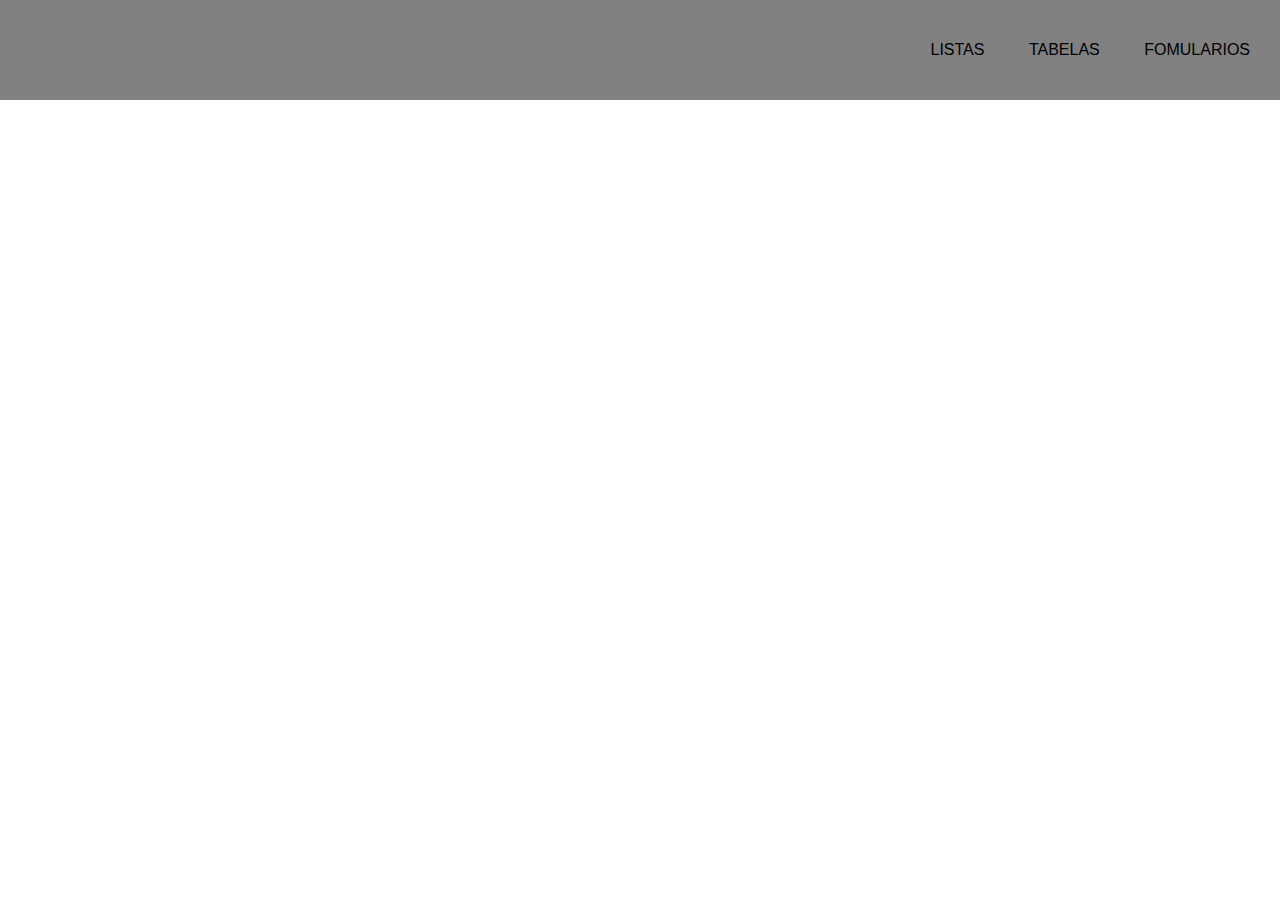
<file: index.html>
<!DOCTYPE html>
<html lang="en">
<head>
    <meta charset="UTF-8">
    <meta http-equiv="X-UA-Compatible" content="IE=edge">
    <meta name="viewport" content="width=device-width, initial-scale=1.0">
    <title>Document</title>
    <link rel="stylesheet" href="style.css">
</head>
<body>
 
    <header>
        <nav>
            <a href="">Listas</a>
            <a href="">Tabelas</a>
            <a href="">Fomularios</a>
        </nav>
    </header>


    
</body>
</html>
</file>
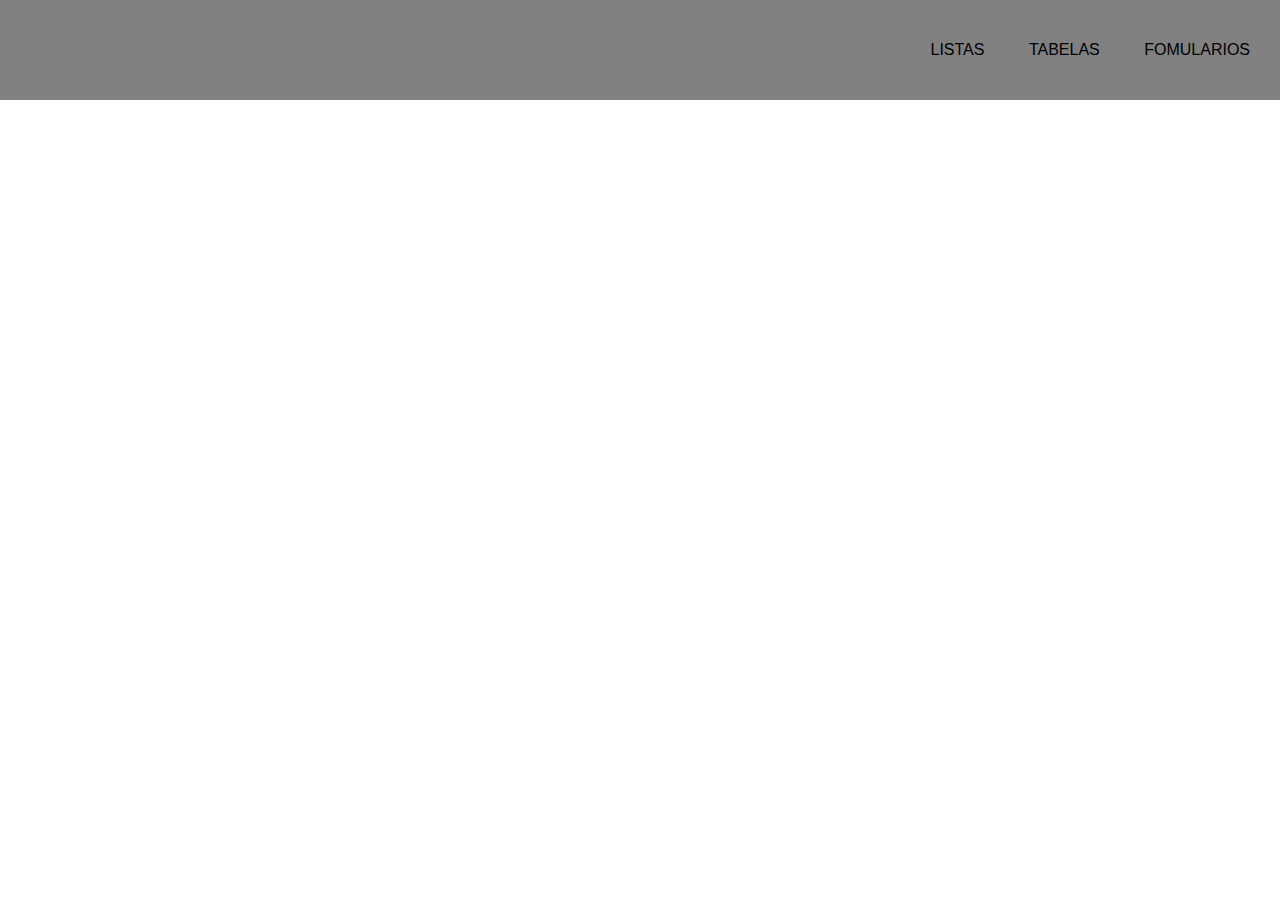
<file: Nova pasta/index.html>
<!DOCTYPE html>
<html lang="en">
<head>
    <meta charset="UTF-8">
    <meta http-equiv="X-UA-Compatible" content="IE=edge">
    <meta name="viewport" content="width=device-width, initial-scale=1.0">
    <title>Document</title>
    <link rel="stylesheet" href="style.css">
</head>
<body>
 
    <header>
        <nav>
            <a href="">Listas</a>
            <a href="">Tabelas</a>
            <a href="">Fomularios</a>
        </nav>
    </header>


    
</body>
</html>
</file>
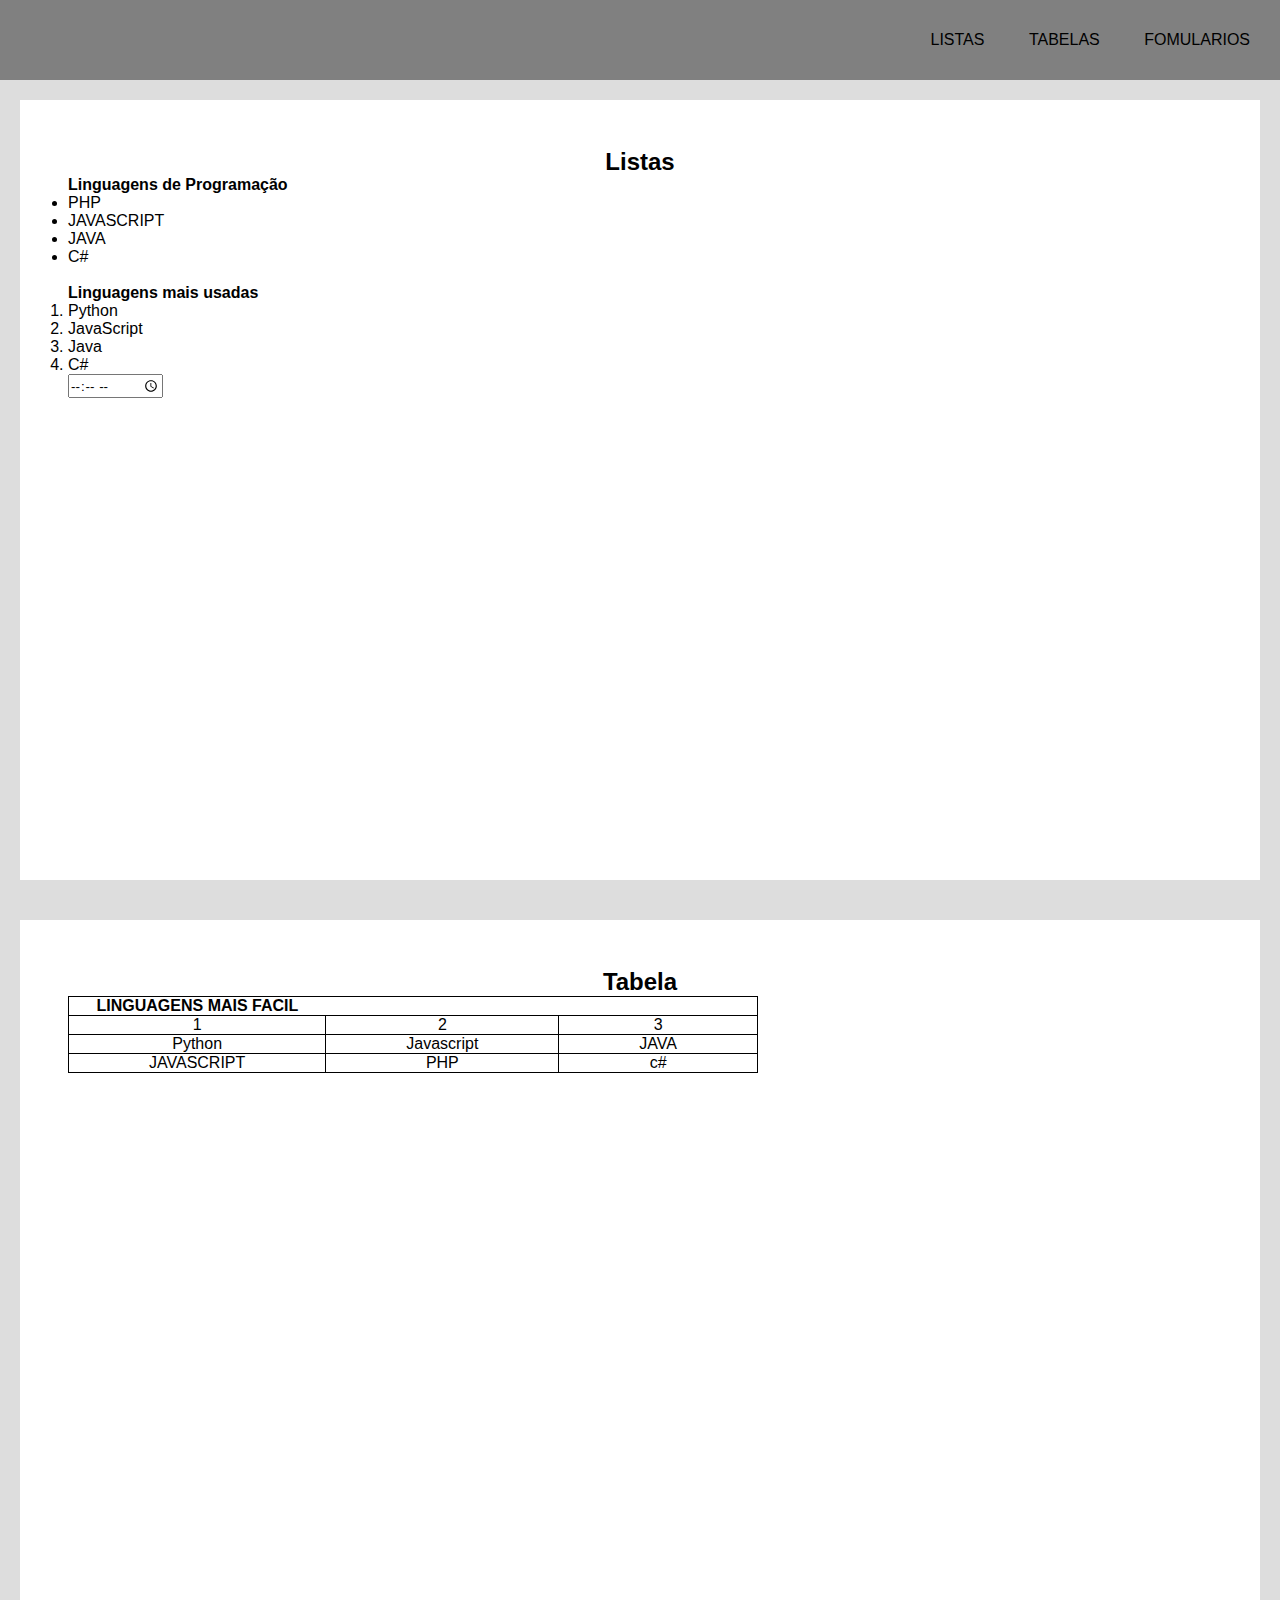
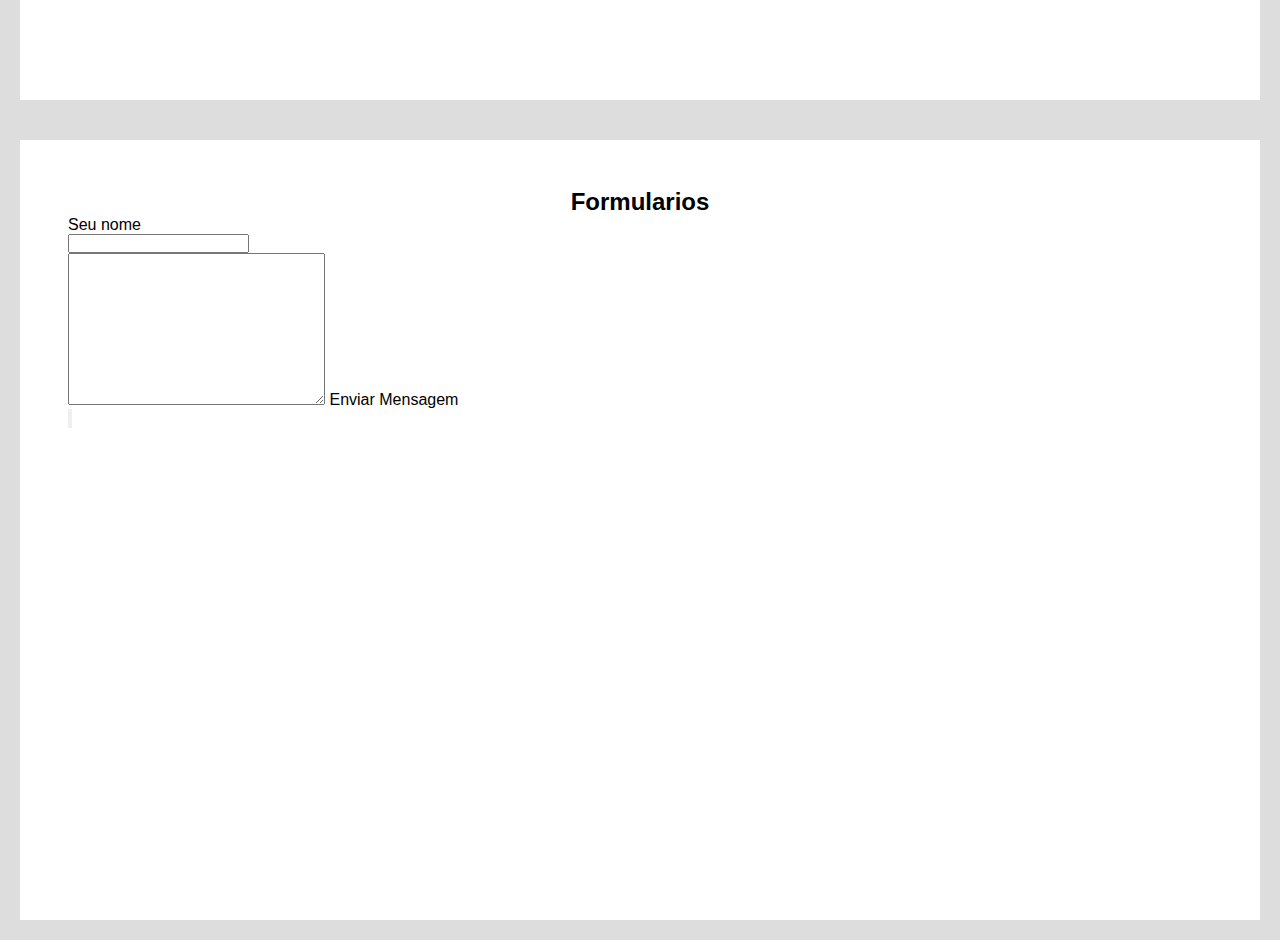
<file: Nova pasta/menu/Nova pasta/menu/Nova pasta/index.html>
<!DOCTYPE html>
<html lang="en">
<head>
    <meta charset="UTF-8">
    <meta http-equiv="X-UA-Compatible" content="IE=edge">
    <meta name="viewport" content="width=device-width, initial-scale=1.0">
    <title>Document</title>
    <link rel="stylesheet" href="style.css">
</head>
<body>
 
    <header>
        <nav>
            <a href="#listas">Listas</a>
            <a href="#Tabela">Tabelas</a>
            <a href="#formularios">Fomularios</a>
        </nav>
    </header>
   

    <main>
        <section id="listas">
            <h2>Listas</h2>

            <h4>Linguagens de Programação</h4>
            <ul>
                <li>PHP</li>
                <li>JAVASCRIPT</li>
                <li>JAVA</li>
                <li>C#</li>
          </ul>

<br>
          <ol>
            <h4>Linguagens mais usadas</h4>
            <li>Python</li>
            <li>JavaScript</li>
            <li>Java</li>
            <li>C#</li>
          </ol>

          <input type="time" name="" id="">

        </section>
        <section id="Tabela">
            <h2>Tabela</h2>

            <table>
                <tr>
                  <th>LINGUAGENS MAIS FACIL</th>
                </tr>
                <tr>
                  <td>1</td>
                  <td>2</td>
                  <td>3</td>
                </tr>

                <tr>
                    <td>Python</td>
                    <td>Javascript </td>
                    <td>JAVA</td>
                  </tr>
                  <tr>
                    <td>JAVASCRIPT</td>
                    <td>PHP </td>
                    <td>c#</td>
                  </tr>
              </table>
        </section>
        
        <section id="formularios">
            <h2 >Formularios</h2>

            <form>
                <label for="fname">Seu nome</label><br>
                <input type="text" id="fname" name="fname"><br>
                <label for="email"></label>
                <textarea name="" id="email" cols="30" rows="10"></textarea>
                <label for="lname">Enviar Mensagem</label><br>
                <input type="button" id="lname" name="lname">
              </form>
        </section>
    </main>


    
</body>
</html>
</file>
<file: style.css>
*{
    margin: 0;
    padding: 0;
    font-family: 'Franklin Gothic Medium', 'Arial Narrow', Arial, sans-serif;
}

body{
    width: 100%;
}

header{
 display: flex;
    height: 5rem;

justify-content: right;
background-color: grey;
align-items: center;
padding: 10px;


}

header a{
    color: rgb(0, 0, 0);
    margin-left: 20px;
    margin-right: 20px;
    font-size: 16px;
    text-transform: uppercase;
    

}

header a:hover{
    color: rgb(78, 77, 77);
    background: rgb(22, 22, 22);
    font-size: 16px;
    transform: scale(1.1);
    border-radius: 10px;
    
    transition: transform .5s;


}






nav a{
    
    text-decoration: none;
}
</file>
<file: Nova pasta/style.css>
*{
    margin: 0;
    padding: 0;
    font-family: 'Franklin Gothic Medium', 'Arial Narrow', Arial, sans-serif;
}

body{
    width: 100%;
}

header{
 display: flex;
    height: 5rem;

justify-content: right;
background-color: grey;
align-items: center;
padding: 10px;


}

header a{
    color: rgb(0, 0, 0);
    margin-left: 20px;
    margin-right: 20px;
    font-size: 16px;
    text-transform: uppercase;
    

}

header a:hover{
    color: rgb(78, 77, 77);
    background: rgb(22, 22, 22);
    font-size: 16px;
    transform: scale(1.1);
    border-radius: 10px;
    
    transition: transform .5s;


}






nav a{
    
    text-decoration: none;
}
</file>
<file: Nova pasta/menu/Nova pasta/menu/Nova pasta/style.css>
*{
    margin: 0;
    padding: 0;
    font-family: 'Franklin Gothic Medium', 'Arial Narrow', Arial, sans-serif;
    scroll-padding-top: 5rem;
    scroll-behavior: smooth;
    box-sizing: border-box;
}

body{
    width: 100%;
   
}

header{
 display: flex;
    height: 5rem;

justify-content: right;
background-color: grey;
align-items: center;
padding: 10px;
position: fixed;
width: 100%;
top:0px;
}

header a{
    color: rgb(0, 0, 0);
    margin-left: 20px;
    margin-right: 20px;
    font-size: 16px;
    text-transform: uppercase;
    

}

header a:hover{
    color: rgb(78, 77, 77);
    background: rgb(22, 22, 22);
    font-size: 16px;
    transform: scale(1.1);
    border-radius: 10px;
    
    transition: transform .5s;


}





nav a{
    
    text-decoration: none;
}

section{    
    border: 20px solid rgb(221, 221, 221);
    height: calc(100vh - 5rem);
   
    padding: 3rem;
}

h2{
    text-align: center;
}

#listas{
    margin-top: 5rem;
}

table, td {
    border: 1px solid;
    border-collapse: collapse;
    text-align: center;
    padding: 0rem 5rem 0rem 5rem;
  }
</file>
